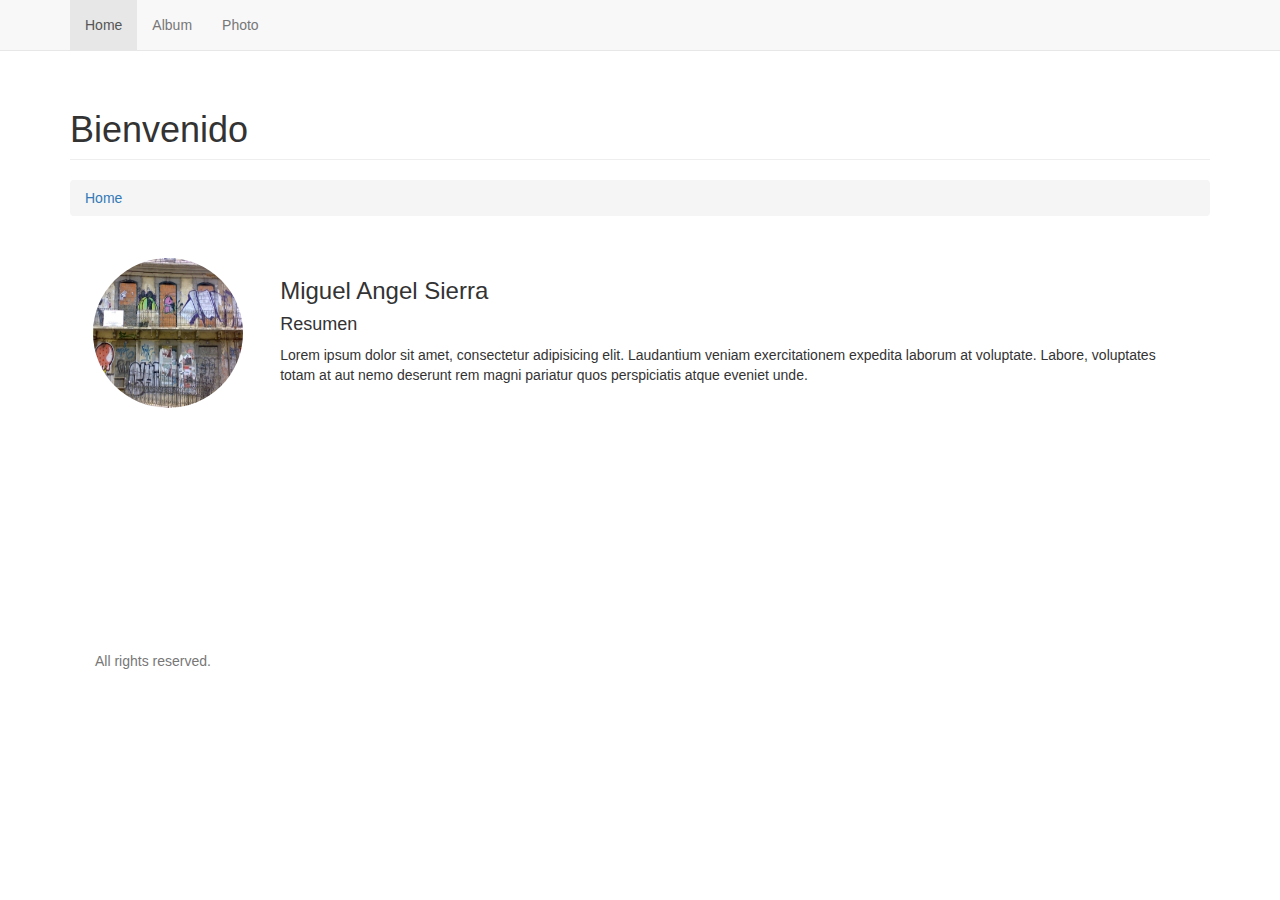
<file: index.html>
<!DOCTYPE html>
<html lang="en">
  <head>
   <title></title>

    <link href="css/bootstrap.css" rel="stylesheet">
    <link href="css/style.css" rel="stylesheet">
    <!-- pulls in the main bootstrap content we need -->

    <!-- HTML5 shim and Respond.js for IE8 support of HTML5 elements and media queries -->
    <!-- WARNING: Respond.js doesn't work if you view the page via file:// -->
    <!--[if lt IE 9]>
      <script src="https://oss.maxcdn.com/html5shiv/3.7.2/html5shiv.min.js"></script>
      <script src="https://oss.maxcdn.com/respond/1.4.2/respond.min.js"></script>
    <![endif]-->

  </head>

  <body>

    <nav class="navbar navbar-default navbar-fixed-top" role="navigation">
      <div class="container">
        <div class="navbar-header">
          <!-- navbar-toggle es para el boton que aparece o desaparece en las dimenciones pequeñas
         collapsed -> abre lo colapado
         aria-expanded="false" sirve para que no aparesca en pantallas grandes -->
          <button type="button" class="navbar-toggle collapsed" data-toggle="collapse" data-target="#main_navbar" aria-expanded="false">Open

          </button>
        </div>

          <ul class="navbar-nav nav collapse navbar-collapse" id="main_navbar">
          <li class="active"><a href="index.html">Home</a></li>
          <li><a href="album.html">Album</a></li>
          <li><a href="photo.html">Photo</a></li>
          </ul>
        </div>
    </nav>


    <div class="container">

      <div class="row">
          <div class="col-lg-12">

            <h1 class="page-header">Bienvenido</h1>

              <ol class="breadcrumb">
              <li class="active"><a href="index.html">Home</a></li>



              </ol>
        </div>
    </div>

<div class="box">
    <div class="row">

      <div class="col-md-2">

        <img src="images/img_1.jpg" alt="" class="img-circle" width="150" height="150" />

      </div>

      <div class="col-md-10 ">
          <h3>Miguel Angel Sierra</h3>
          <h4>Resumen</h4>
          <p>Lorem ipsum dolor sit amet, consectetur adipisicing elit. Laudantium veniam exercitationem expedita laborum at voluptate. Labore, voluptates totam at aut nemo deserunt rem magni pariatur quos perspiciatis atque eveniet unde.</p>
      </div>

    </div>

  </div>

  <footer class="footer">
    <div class="container">
      <p class="text-muted">All rights reserved.</p>
    </div>
  </footer>


</div>






  <script src="js/jquery.min.js"></script> <!-- jquery libraries -->
  <script src="js/bootstrap.min.js"></script> <!-- bootsrap libraries -->

</body>
</html>
</file>
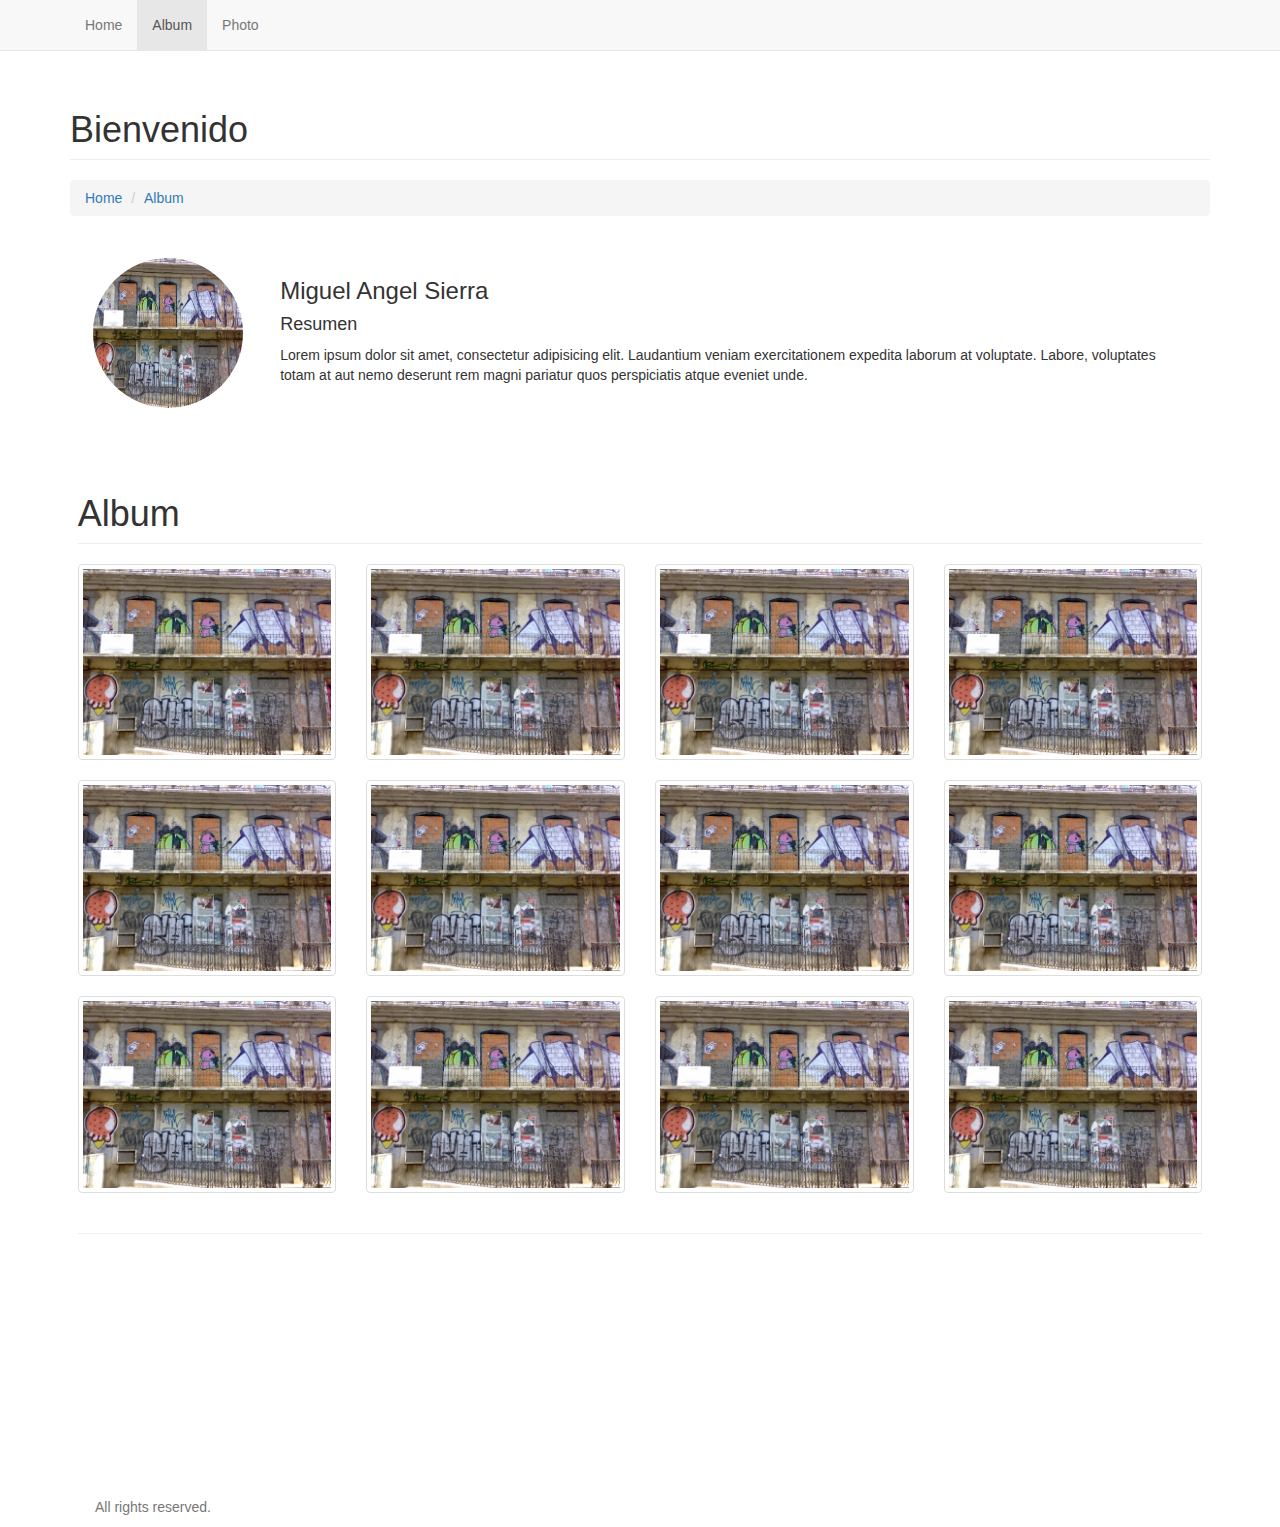
<file: album.html>
<!DOCTYPE html>
<html lang="en">
  <head>
   <title></title>

    <link href="css/bootstrap.css" rel="stylesheet"> <!-- pulls in the main bootstrap content we need -->
    <link href="css/style.css" rel="stylesheet"> <!-- pulls in the main style content we need -->

    <!-- HTML5 shim and Respond.js for IE8 support of HTML5 elements and media queries -->
    <!-- WARNING: Respond.js doesn't work if you view the page via file:// -->
    <!--[if lt IE 9]>
      <script src="https://oss.maxcdn.com/html5shiv/3.7.2/html5shiv.min.js"></script>
      <script src="https://oss.maxcdn.com/respond/1.4.2/respond.min.js"></script>
    <![endif]-->

  </head>

  <body>
  <nav class="navbar navbar-default navbar-fixed-top">
    <div class="container">
    <div class="navbar-header">
    <!-- navbar-toggle es para el boton que aparece o desaparece en las dimenciones pequeñas
         collapsed -> abre lo colapado
         aria-expanded="false" sirve para que no aparesca en pantallas grandes -->
    <button type="button" class="navbar-toggle collapsed" data-toggle="collapse" data-target="#main_navbar" aria-expanded="false">Open

    </button>
    </div>

    <ul class="navbar-nav nav collapse navbar-collapse" id="main_navbar">
      <li><a href="index.html">Home</a></li>
      <li  class="active"><a href="album.html">Album</a></li>
      <li><a href="photo.html">Photo</a></li>
    </ul>
    </div>
  </nav>


        <div class="container">

          <div class="row">
              <div class="col-lg-12">

                <h1 class="page-header">Bienvenido</h1>

                  <ol class="breadcrumb">
                  <li><a href="index.html">Home</a></li>
                  <li class="active"><a href="album.html">Album</a></li>




                  </ol>
            </div>
        </div>

<!-- Buscar estilos de caja! -->
    <div class="box">
        <div class="row">

          <div class="col-md-2">

            <img src="images/img_1.jpg" alt="" class="img-circle" width="150" height="150" />

          </div>

          <div class="col-md-10 ">
              <h3>Miguel Angel Sierra</h3>
              <h4>Resumen</h4>
              <p>Lorem ipsum dolor sit amet, consectetur adipisicing elit. Laudantium veniam exercitationem expedita laborum at voluptate. Labore, voluptates totam at aut nemo deserunt rem magni pariatur quos perspiciatis atque eveniet unde.</p>
          </div>

        </div>

      </div>

      <div class="box">

        <div class="row">

          <div class="row">

              <div class="col-lg-12">
                  <h1 class="page-header">Album</h1>
              </div>

              <div class="col-lg-3 col-md-4 col-xs-6 thumb">
                  <a class="thumbnail" href="photo.html">
                      <img class="img-responsive" src="images/img_1.jpg" alt="">
                  </a>
              </div>
              <div class="col-lg-3 col-md-4 col-xs-6 thumb">
                  <a class="thumbnail" href="#">
                      <img class="img-responsive" src="images/img_1.jpg" alt="">
                  </a>
              </div>
              <div class="col-lg-3 col-md-4 col-xs-6 thumb">
                  <a class="thumbnail" href="#">
                      <img class="img-responsive" src="images/img_1.jpg" alt="">
                  </a>
              </div>
              <div class="col-lg-3 col-md-4 col-xs-6 thumb">
                  <a class="thumbnail" href="#">
                      <img class="img-responsive" src="images/img_1.jpg" alt="">
                  </a>
              </div>
              <div class="col-lg-3 col-md-4 col-xs-6 thumb">
                  <a class="thumbnail" href="#">
                      <img class="img-responsive" src="images/img_1.jpg" alt="">
                  </a>
              </div>
              <div class="col-lg-3 col-md-4 col-xs-6 thumb">
                  <a class="thumbnail" href="#">
                      <img class="img-responsive" src="images/img_1.jpg" alt="">
                  </a>
              </div>
              <div class="col-lg-3 col-md-4 col-xs-6 thumb">
                  <a class="thumbnail" href="#">
                      <img class="img-responsive" src="images/img_1.jpg" alt="">
                  </a>
              </div>
              <div class="col-lg-3 col-md-4 col-xs-6 thumb">
                  <a class="thumbnail" href="#">
                      <img class="img-responsive" src="images/img_1.jpg" alt="">
                  </a>
              </div>
              <div class="col-lg-3 col-md-4 col-xs-6 thumb">
                  <a class="thumbnail" href="#">
                      <img class="img-responsive" src="images/img_1.jpg" alt="">
                  </a>
              </div>
              <div class="col-lg-3 col-md-4 col-xs-6 thumb">
                  <a class="thumbnail" href="#">
                      <img class="img-responsive" src="images/img_1.jpg" alt="">
                  </a>
              </div>
              <div class="col-lg-3 col-md-4 col-xs-6 thumb">
                  <a class="thumbnail" href="#">
                      <img class="img-responsive" src="images/img_1.jpg" alt="">
                  </a>
              </div>
              <div class="col-lg-3 col-md-4 col-xs-6 thumb">
                  <a class="thumbnail" href="#">
                      <img class="img-responsive" src="images/img_1.jpg" alt="">
                  </a>
              </div>
          </div>

          <hr>

        </div>

      </div>

      <footer class="footer">
        <div class="container">
          <p class="text-muted">All rights reserved.</p>
        </div>
      </footer>


    </div>





      <script src="js/jquery.min.js"></script> <!-- jquery libraries -->
      <script src="js/bootstrap.min.js"></script> <!-- bootsrap libraries -->





  </body>
  <script src="js/jquery.min.js"></script> <!-- jquery libraries -->
  <script src="js/bootstrap.min.js"></script> <!-- bootsrap libraries -->
</html>
</file>
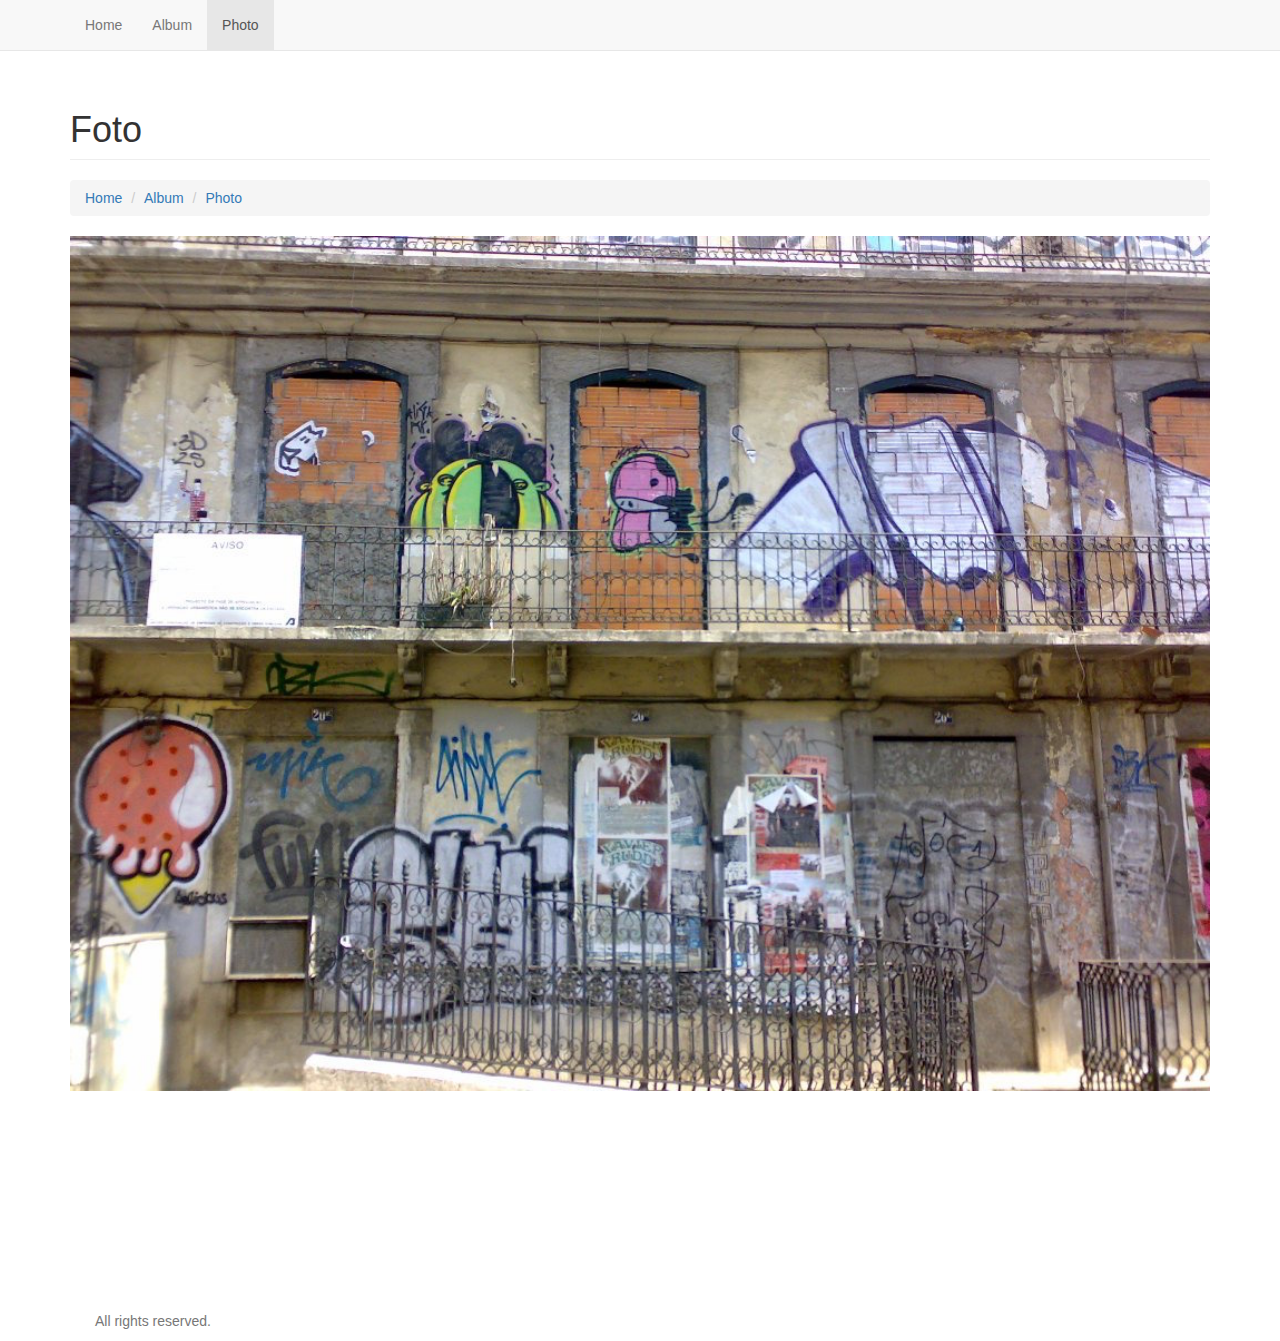
<file: photo.html>
<!DOCTYPE html>
<html lang="en">
  <head>
   <title></title>

    <link href="css/bootstrap.css" rel="stylesheet"> <!-- pulls in the main bootstrap content we need -->
    <link href="css/style.css" rel="stylesheet"> <!-- pulls in the main style content we need -->

    <!-- HTML5 shim and Respond.js for IE8 support of HTML5 elements and media queries -->
    <!-- WARNING: Respond.js doesn't work if you view the page via file:// -->
    <!--[if lt IE 9]>
      <script src="https://oss.maxcdn.com/html5shiv/3.7.2/html5shiv.min.js"></script>
      <script src="https://oss.maxcdn.com/respond/1.4.2/respond.min.js"></script>
    <![endif]-->

  </head>

  <body>
    <nav class="navbar navbar-default navbar-fixed-top">
      <div class="container">
      <div class="navbar-header">
      <!-- navbar-toggle es para el boton que aparece o desaparece en las dimenciones pequeñas
           collapsed -> abre lo colapado
           aria-expanded="false" sirve para que no aparesca en pantallas grandes -->
      <button type="button" class="navbar-toggle collapsed" data-toggle="collapse" data-target="#main_navbar" aria-expanded="false">Open

      </button>
      </div>

      <ul class="navbar-nav nav collapse navbar-collapse" id="main_navbar">
        <li><a href="index.html">Home</a></li>
        <li><a href="album.html">Album</a></li>
        <li  class="active"><a href="photo.html">Photo</a></li>
      </ul>
      </div>
    </nav>


    <div class="container">

      <div class="row">
          <div class="col-lg-12">

            <h1 class="page-header">Foto</h1>

              <ol class="breadcrumb">
              <li><a href="index.html">Home</a></li>
              <li><a href="album.html">Album</a></li>
              <li  class="active"><a href="photo.html">Photo</a></li>





              </ol>
        </div>
    </div>

    <div class="row">

      <div class="col-md-12">
              <img class="img-responsive" src="images/img_1.jpg" width="100%">
      </div>

    </div>



    <footer class="footer">
      <div class="container">
        <p class="text-muted">All rights reserved.</p>
      </div>
    </footer>


  </div>






  </body>
  <script src="js/jquery.min.js"></script> <!-- jquery libraries -->
  <script src="js/bootstrap.min.js"></script> <!-- bootsrap libraries -->
</html>
</file>
<file: css/style.css>
.border{
	border: 3px solid black;

}

body {
    padding-top: 70px; /* Required padding for .navbar-fixed-top. Remove if using .navbar-static-top. Change if height of navigation changes. */
}

.box{
	background-color: #fff;
	padding: 2%;

}

footer {

	position: relative;
	min-height: 250px;

}

footer p {
	position: absolute;
	bottom: 0;
	margin-left: 10px;
	color: gray;
}
</file>
